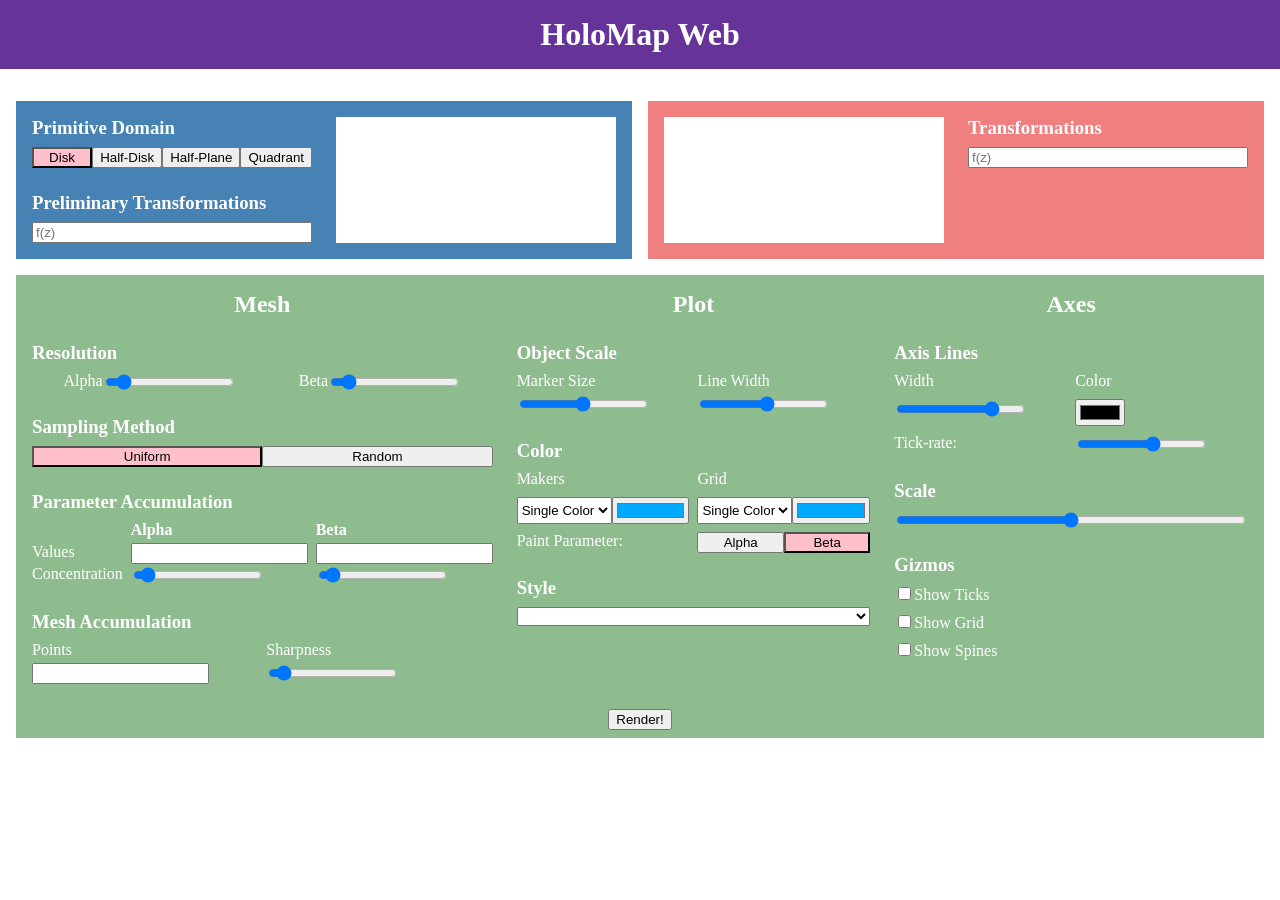
<file: web/index.html>
<!DOCTYPE html>
<html lang="en">

<head>
<meta charset="UTF-8">
<meta name="viewport" content="width=device-width, initial-scale=1.0, maximum-scale=1.0, user-scalable=no">

<link rel="stylesheet" href="style/main.css">
<link rel="stylesheet" href="style/grids.css">
<link rel="stylesheet" href="style/controls.css">
<link rel="stylesheet" href="style/pydantic.css">


<!-- <link rel="stylesheet" href="style/input.css"> -->

<link rel="stylesheet" href="https://pyscript.net/releases/2026.3.1/core.css" />
<script type="module" src="https://pyscript.net/releases/2026.3.1/core.js"></script>

<title>HoloMap Web</title>
</head>
<body>

<!-- Header -->
<header ><h1>HoloMap Web</h1></header>
<div class="HM-grid">
  <div class="HM-input-container" >
    <div class="HM-controls-container">
      <div>
        <h3>Primitive Domain</h3>
        <div class="HM-input_row">
          <input id="disk" type="button" value="Disk" name="primitive_domain" class="button_selected">
          <input id="half_disk" type="button" value="Half-Disk" name="primitive_domain">
          <input id="half_plane" type="button" value="Half-Plane" name="primitive_domain">
          <input id="quadrant" type="button"  value="Quadrant" name="primitive_domain">
        </div>
      </div>
      <div>
        <h3>Preliminary Transformations</h3>
        <div class="HM-growing_text_area-container">
          <input type="text" placeholder="f(z)">
        </div>
      </div>
    </div>
    <div class="HM-plot_display"></div>
  </div>
  <div class="HM-output-container" >
    <div class="HM-plot_display"></div>
    <div class="HM-controls-container">
      <div>
        <h3>Transformations</h3>
        <div class="HM-growing_text_area-container">
          <input type="text" placeholder="f(z)">
        </div>
      </div>
    </div>
  </div>


  <!-- Configurations -->
  <div class="HM-config-container">
    <div>
      <div class="HM-controls-container">
        <h2>Mesh</h2>

        <div>
          <h3>Resolution</h3>
          <div class="HM-input_row">
            <div class="HM-input_row">
              <label for="alpha_res">Alpha</label>
              <input id="alpha_res" type="range" min="4" max="128" value="16" step="2" name="alpha_resolution">
            </div>
            <div class="HM-input_row">
              <label for="beta_res">Beta</label>
              <input id="beta_res" type="range" min="4" max="128" value="16" step="2" name="beta_resolution">
            </div>
          </div>
        </div>

        <div>
          <h3>Sampling Method</h3>
          <div class="HM-input_row">
            <input id="linear_sampling" type="button" value="Uniform" name="sampling_method" class="button_selected">
            <input id="random_sampling" type="button" value="Random" name="sampling_method">
          </div>
        </div>

        <div>
          <h3>Parameter Accumulation</h3>
          <div class="HM-3-col-grid HM-3-row-grid">
            <div></div><div><h4>Alpha</h4></div><div><h4>Beta</h4></div>
            <div>Values</div><div><input id="alpha_accumulation" type="text"></div><div><input id="beta_accumulation" type="text"></div>
            <div>Concentration</div><div><input id="alpha_concentration" type="range" min="1" max="16" value="2" step="0.5"></div><div><input id="beta_concentration" type="range" min="1" max="16" value="2" step="0.5"></div>
          </div>
        </div>

        <div>
          <h3>Mesh Accumulation</h3>
          <div class="HM-2-col-grid HM-2-row-grid">
            <div>Points</div><div>Sharpness</div>
            <div><input id="mesh_accumulation_points" type="text"></div><div><input id="mesh_accumulation_sharpness" type="range" min="1" max="16" value="2" step="0.5"></div>
          </div>
        </div>
      </div>



      <div class="HM-controls-container">
        <h2>Plot</h2>

        <div>
          <h3>Object Scale</h3>
          <div class="HM-2-col-grid HM-2-row-grid">
            <div>Marker Size</div><div>Line Width</div>
            <div><input id="markersize" type="range" min="-3" max="3" value="0" step="0.25"></div><div><input id="linewidth" type="range" min="-8" max="1" value="-3.322" step="0.25"></div>
          </div>
        </div>

        <div>
          <h3>Color</h3>
          <div class="HM-2-col-grid HM-2-row-grid">
            <div>Makers</div><div>Grid</div>
            <div class="HM-input_row">
            <select id="marker_color_mode" value="single">
              <option value="single">Single Color</option>
              <option value="multi">Multicolor</option>
            </select>
            <input id="marker_color" type="color" value="#00aaff">
            <select id="marker_colormap" style="display:none;" value="hsv"></select>
            </div>
            <div class="HM-input_row">
            <select id="grid_color_mode" value="single">
              <option value="single">Single Color</option>
              <option value="multi">Multicolor</option>
            </select>
            <input id="grid_color" type="color" value="#00aaff">
            <select id="grid_colormap" style="display:none;" value="hsv"></select>
          </div>
          </div>
          <div class="HM-2-col-grid">
            <div>Paint Parameter:</div><div class="HM-input_row"><input id="paintparameter_alpha" type="button" value="Alpha" name="paint_parameter"><input id="paintparameter_beta" type="button" value="Beta" name="paint_parameter" class="button_selected"></div>
          </div>
        </div>

        <div>
          <h3>Style</h3>
            <select name="plot_style" id="plotstyle">
            </select>
        </div>

      </div>



      <div class="HM-controls-container">
        <h2>Axes</h2>
        <div>
          <h3>Axis Lines</h3>
          <div class="HM-2-col-grid HM-2-row-grid">
            <div>Width</div><div>Color</div>
            <div><input id="axis_linewdith" type="range" min="-8" max="1" value="-1" step="0.25"></div><div class="HM-input-row"><input id="axis_color" type="color" value="#000000"></div>
          </div>
          <div class="HM-2-col-grid">
            <div>Tick-rate:</div><div><input id="axis_tickrate" type="range" min="-3" max="2" value="0" step="1"></div>
          </div>
        </div>

        <div>
          <h3>Scale</h3>
          <input id="axis_scale" type="range" min="-2" max="2" value="0" step="0.25">
        </div>

        <div>
          <h3>Gizmos</h3>
          <div><input type="checkbox" id="show_ticks"><label for="show_ticks">Show Ticks</label></div>
          <div><input type="checkbox" id="show_grid"><label for="show_grid">Show Grid</label></div>
          <div><input type="checkbox" id="show_spines"><label for="show_spines">Show Spines</label></div>
        </div>
      </div>


    </div>

    <div>
      <input id="render_plot" type="button" value="Render!">
    </div>

  </div>
</div>


<script type="py" src="pyscript/main.py" config="pyscript/config.json"></script>
</body>
</html>
</file>
<file: web/style/main.css>
body { margin: 0;}
h1, h2, h3, h4, h5, h6 {margin: 0;}

h1, h2 {
  text-align: center;
}

header {
  color: white;
  background-color:  RebeccaPurple;

  margin: 0;
  padding: 16px;
}



.HM-input-container, .HM-output-container, .HM-config-container > div { /* Grid pannels */
  color: white;

  display: flex;
  flex-direction: row;
  column-gap: 8px;

  align-items: stretch;
  justify-content: center;

  padding: 8px;
}

.HM-input-container > div, .HM-output-container > div, .HM-config-container > div > div { /* Pannel sections */
  flex-basis: 100%;
}

.HM-input-container {
  background-color: SteelBlue;
}

.HM-output-container {
  background-color: LightCoral;
}

.HM-config-container {
  background-color: DarkSeaGreen;

  grid-column-start: 1;
  grid-column-end: 3;

  display: flex;
  flex-direction: column;
}

.HM-controls-container {
  display: flex;
  flex-direction: column;

  row-gap: 24px;

  padding: 8px;
}

.HM-controls-container > div {
    display: flex;
    flex-direction: column;

    row-gap: 8px;
}

.HM-plot_display {
  margin: 8px;
  background-color: white;
}



.HM-growing_text_area-container {
  display: flex;
  flex-direction: column;

  overflow: scroll;
}
</file>
<file: web/style/grids.css>
.HM-grid {
  display: grid;
  align-content: center;
  justify-content: center;

  grid-template-columns: 1fr 1fr;

  grid-column-gap: 16px;
  grid-row-gap: 16px;

  padding: 32px 16px;
}

.HM-3-col-grid {
  display: grid;
  align-content: center;
  justify-content: center;

  grid-template-columns: 1fr 1fr 1fr;
  grid-column-gap: 8px;

}

.HM-3-row-grid {
  display: grid;
  align-content: center;
  justify-content: center;

  grid-template-rows: 1fr 1fr 1fr;
}

.HM-2-col-grid {
  display: grid;
  align-content: center;
  justify-content: center;

  grid-template-columns: 1fr 1fr;
  grid-column-gap: 8px;

}

.HM-2-row-grid {
  display: grid;
  align-content: center;
  justify-content: center;

  grid-template-rows: 1fr 1fr;
}

.HM-input_row {
  display: flex;
  flex-direction: row;
  justify-content: space-around;
}

.HM-input_row > input {
  flex-basis: 100%;
}
</file>
<file: web/style/controls.css>
.button_selected {
    background-color: pink;
}

.wrong_field {
    background-color: red;
    color: white;
}
</file>
<file: web/style/pydantic.css>
.py-error {
  display: none !important;
}
</file>
